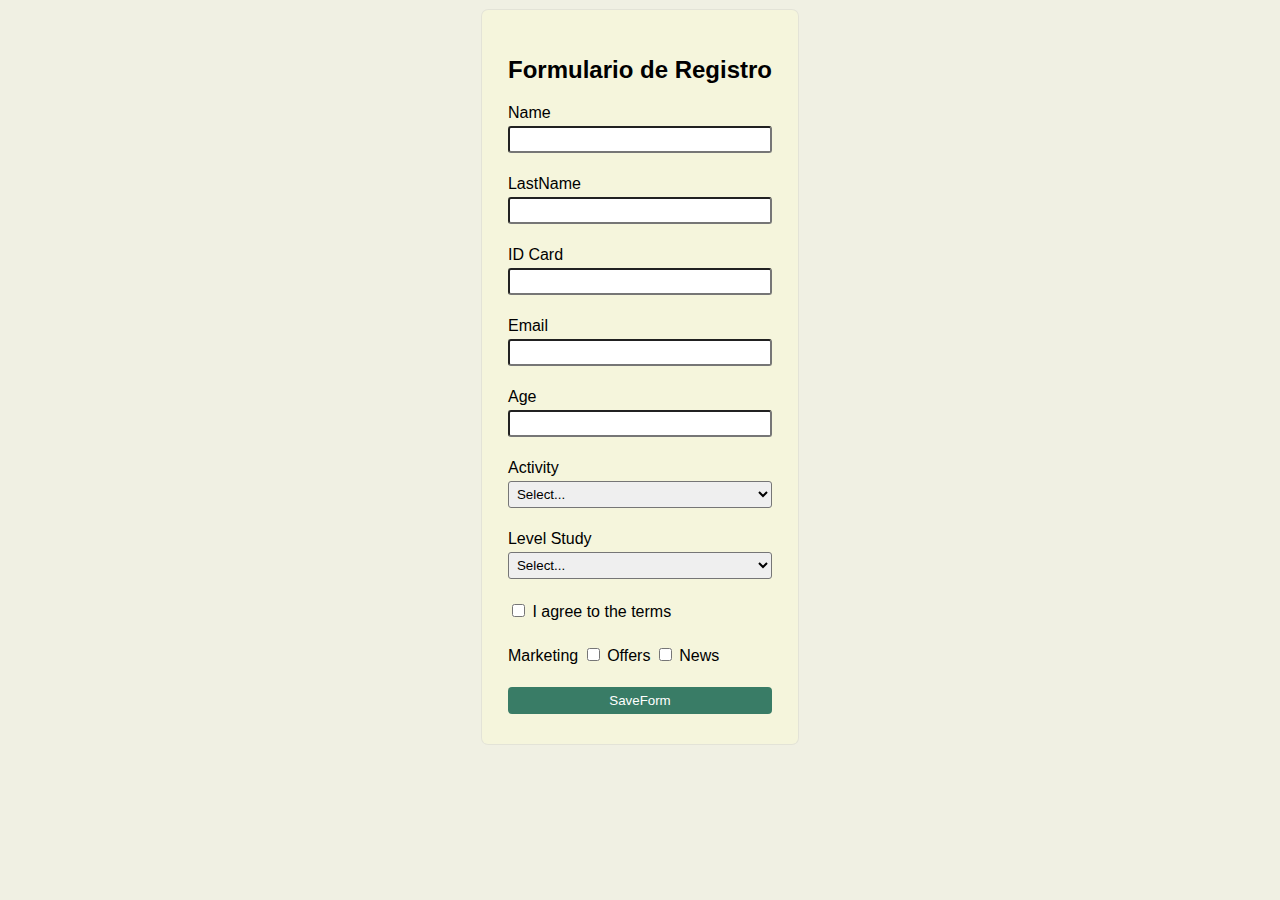
<file: View/Components/FormHTML/Form.html>
<!DOCTYPE html>
<html lang="en">
<head>
    <meta charset="UTF-8">
    <meta name="viewport" content="width=device-width, initial-scale=1.0">
    <link rel="stylesheet" href="Form.css">
    <title>Validacion de formulario</title>
</head>
<body>

    <div id="registerForm">

        <h2>Formulario de Registro</h2>
        <form id="formRegis" novalidate>
            <label for="name">Name</label>
            <input type="text" id="name" name="name" minlength="3" required autocomplete="off">
            <div id="errorName" class="error"></div>
            <br>

            <label for="lastName">LastName</label>
            <input type="text" id="lastName" name="lastName" minlength="3" required autocomplete="off">
            <div id="errorLastName" class="error"></div>
            <br>

            <label for="idCard">ID Card</label>
            <input type="text" id="idCard" name="idCard" minlength="6" required autocomplete="off">
            <div id="errorIdCard" class="error"></div>
            <br>

            <label for="email">Email</label>
            <input type="email" id="email" name="email" required autocomplete="off">
            <div id="errorEmail" class="error"></div>
            <br>

            <label for="age">Age</label>
            <input type="number" id="age" name="age" required>
            <div id="errorAge" class="error"></div>
            <br>

            <label for="activity">Activity</label>
            <select name="activity" id="activity" required>
                <option value="">Select...</option>
                <option value="Technology">Technology</option>
                <option value="Programming">Programming</option>
                <option value="AI">AI</option>
                <option value="Automation">Automation</option>
                <option value="Systems">Systems</option>
            </select>
            <div id="errorActivity" class="error"></div>
            <br>

            <label for="levelStudy">Level Study</label>
            <select name="levelStudy" id="levelStudy">
                <option value="">Select...</option>
                <option value="Primary">Primary</option>
                <option value="Secundary">Secundary</option>
                <option value="University">University</option>
                <option value="Postgraduate">Postgraduate</option>
            </select>
            <div id="errorLevelStudy" class="error"></div>
            <br>

            <label class="inline">
                <input type="checkbox" name="agreeTerms" id="agreeTerms" required>
                I agree to the terms
            </label>
            <div id="errorAgreeTerms" class="error"></div>
            <br>

            <label class="inline">Marketing</label>
            <input type="checkbox" name="marketing" id="offers" value="offers">
            <label for="offers" class="inline">Offers</label>
            <input type="checkbox" name="advertising" id="news" value="news">
            <label for="news" class="inline">News</label>            
            <div class="error" id="errorMarketing"></div>
            <br>

            <input type="submit" value="SaveForm">
        </form>
    </div>

    <script src="Form.js"></script>
</body>
</html>
</file>
<file: View/Components/FormHTML/Form.css>
body {
    font-family: Arial, Helvetica, sans-serif;
    background-color: rgb(240, 240, 227);

    /* Normalizacion */
    margin: 0;
    padding: 0;

    display: flex;
    justify-content: center;
}

#registerForm {
    background-color: beige;
    padding: 26px;
    margin: 10px;
    border-radius: 6px;
    box-shadow: rgba(0, 0, 0, 0.05) 0px 0px 0px 1px;
}

label {
    display: block;
    margin-bottom: 4px;
}

label.inline {
    display: inline-block;
}

input, select {
    padding: 4px;
    margin-bottom: 4px;
    border-radius: 3px;
    box-sizing: border-box;
}

input[type="checkbox"] {
    margin-bottom: 6px;
}

input[type="text"],
input[type="email"],
input[type="number"],
select {
    width: 100%;
}

input[type="submit"] {
    background-color: rgb(57, 124, 102);
    color: white;
    border: none;
    border-radius: 4px;
    cursor: pointer;
    width: 100%;
    padding: 6px;
    transition: .5s ease;
}

input[type="submit"]:hover {
    background-color: rgb(46, 88, 74);
}

.error {
    font-size: 11px;
    color: red;
}
</file>
